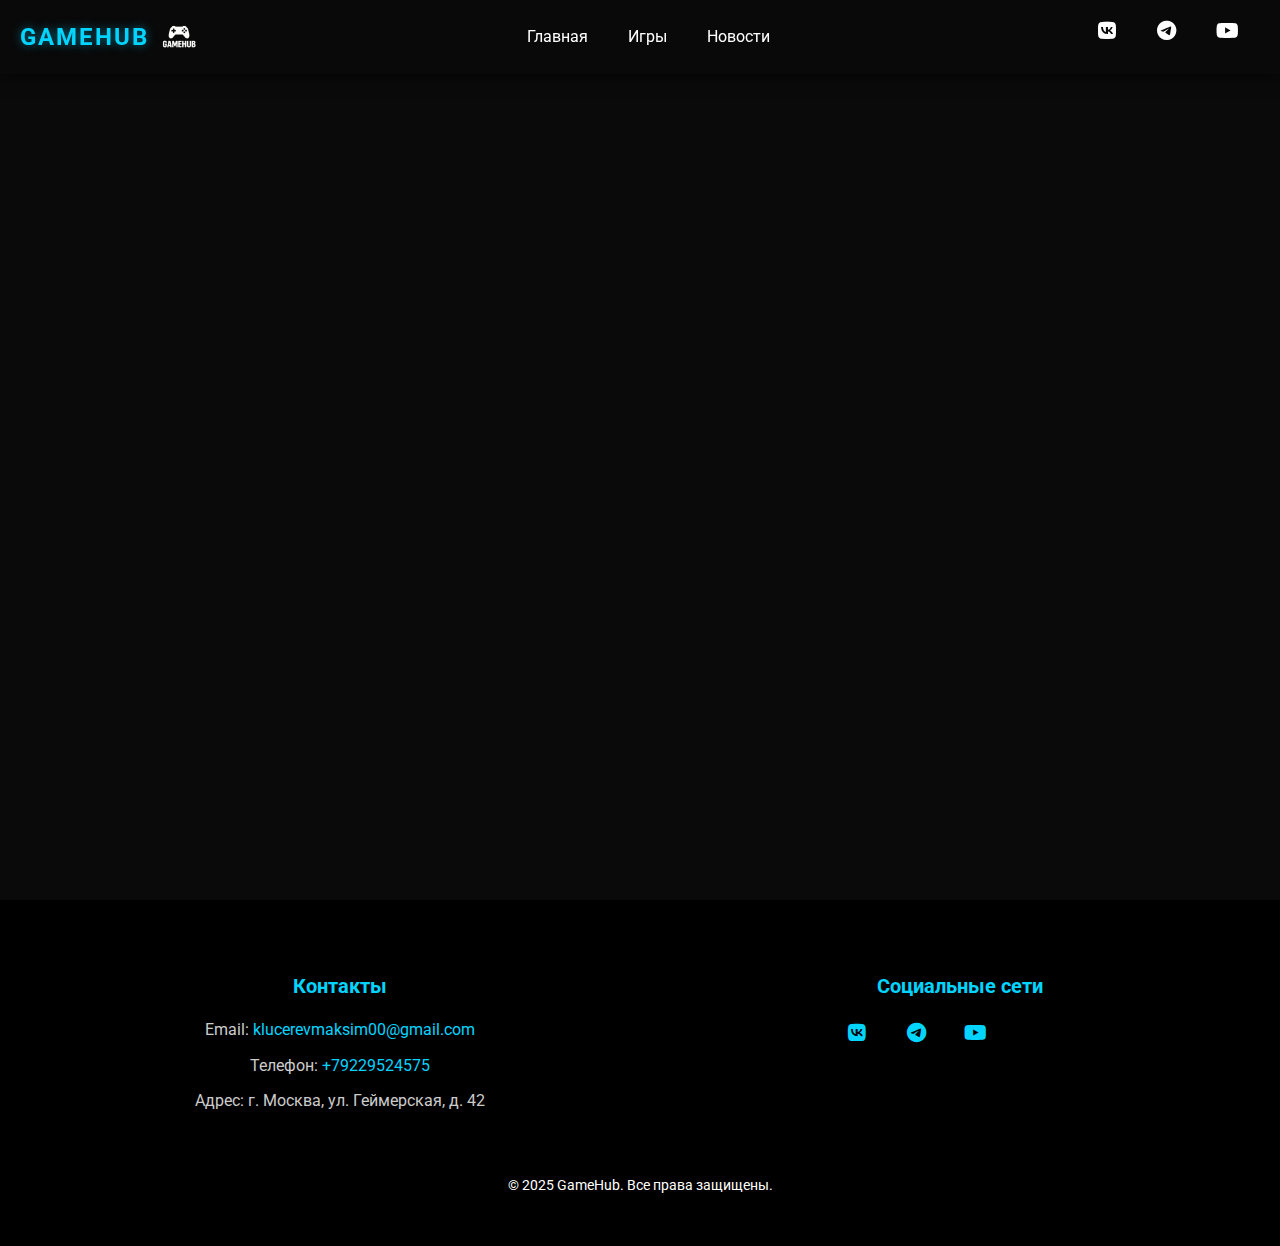
<file: news.html>
<!DOCTYPE html>
<html lang="ru">
<head>
    <meta charset="UTF-8">
    <meta name="viewport" content="width=device-width, initial-scale=1.0">
    <title>GameZone - Новости</title>
    <link rel="stylesheet" href="css/styles.css">
    <link href="https://fonts.googleapis.com/css2?family=Roboto:wght@400;700&display=swap" rel="stylesheet">
</head>
<body>
    <header>
        <div class="container">
            <div class="logo-container">
                <span class="logo-text">GameHub</span>
                <img class="logo-img" src="logo/1b42604a-5cae-4c57-a138-0c3ff88602f0.png" alt="GameHub Logo">
            </div>
            <nav>
                <ul class="nav-links">
                    <li><a href="index.html">Главная</a></li>
                    <li><a href="games.html">Игры</a></li>
                    <li><a href="news.html">Новости</a></li>
                    
                </ul>
            </nav>
            <div class="social-links">
                <link rel="stylesheet" href="https://cdnjs.cloudflare.com/ajax/libs/font-awesome/6.4.0/css/all.min.css">

                <div class="social-links">
                    <a href="https://vk.com/mklyucherev" class="social-icon" target="_blank"><i class="fab fa-vk"></i></a>
                    <a href="https://t.me/destroer1" class="social-icon" target="_blank"><i class="fab fa-telegram"></i></a>
                    <a href="https://www.youtube.com/@gretskiyoleg" class="social-icon" target="_blank"><i class="fab fa-youtube"></i></a>
                </div>
            </div>
    </header>

    <section class="news-section">
        <div class="container">
            <h2>Новости игровой индустрии</h2>
            <div class="news-grid">
                <div class="news-card">
                    <h3>Shenmue</h3>
                    <p>Shenmue признана самой влиятельной игрой всех времён</p>
                    <span class="date">06.04.2025</span>
                </div>
                <div class="news-card">
                    <h3>Inzoi</h3>
                    <p>Inzoi достигла 1 миллиона продаж</p>
                    <span class="date">05.04.2025</span>
                </div>
                <div class="news-card">
                    <h3>Новая игра от Blizzard</h3>
                    <p>Blizzard анонсировала новую игру в жанре RPG</p>
                    <span class="date">04.04.2025</span>
                </div>
                <div class="news-card">
                    <h3>Обновление для Cyberpunk 2077</h3>
                    <p>CD Projekt Red выпустила крупное обновление для Cyberpunk 2077</p>
                    <span class="date">03.04.2025</span>
                </div>
                <div class="news-card">
                    <h3>GTA 6</h3>
                    <p>Rockstar Games официально подтвердила дату выхода – 18 ноября 2025 года (на PS5 и Xbox Series X|S, версия для ПК позже). Утечки геймплея вызвали ажиотаж.</p>
                    <span class="date">05.04.2025</span>
                </div>
                <div class="news-card">
                    <h3>Counter-Strike 2</h3>
                    <p>Valve анонсировала крупное обновление с новыми картами и античитом.</p>
                    <span class="date">05.04.2025</span>
                </div>
            </div>
        </div>
    </section>

    <footer>
        <div class="container">
            <div class="footer-content">
                <div class="footer-section">
                    <h3>Контакты</h3>
                    <p>Email: <a href="mailto:klucerevmaksim00@gmail.com">klucerevmaksim00@gmail.com</a></p>
                    <p>Телефон: <a href="tel:+79229524575">+79229524575</a></p>
                    <p>Адрес: г. Москва, ул. Геймерская, д. 42</p>
                </div>
                <div class="footer-section">
                    <h3>Социальные сети</h3>
                    <div class="social-links">
                        <a href="https://vk.com/mklyucherev" class="social-icon" target="_blank"><i class="fab fa-vk"></i></a>
                        <a href="https://t.me/destroer1" class="social-icon" target="_blank"><i class="fab fa-telegram"></i></a>
                        <a href="https://www.youtube.com/@gretskiyoleg" class="social-icon" target="_blank"><i class="fab fa-youtube"></i></a>
                    </div>
                </div>
            </div>
            <p>© 2025 GameHub. Все права защищены.</p>
        </div>
    </footer>

    <button class="scroll-top" onclick="scrollToTop()">↑</button>
    <header>
    <div class="container">
        <div class="logo-container" onclick="window.location.href='index.html'">
            <span class="logo-text">GameHub</span>
            <img class="logo-img" src="logo/1b42604a-5cae-4c57-a138-0c3ff88602f0.png" alt="GameHub Logo">
        </div>
        
        <button class="menu-toggle" aria-label="Toggle menu">
            <span></span>
            <span></span>
            <span></span>
        </button>
        
        <nav>
            <ul class="nav-links">
                <li><a href="index.html">Главная</a></li>
                <li><a href="games.html">Игры</a></li>
                <li><a href="news.html">Новости</a></li>
            </ul>
        </nav>
        
        <div class="social-links">
            <a href="https://vk.com/mklyucherev" class="social-icon" target="_blank"><i class="fab fa-vk"></i></a>
            <a href="https://t.me/destroer1" class="social-icon" target="_blank"><i class="fab fa-telegram"></i></a>
            <a href="https://www.youtube.com/@gretskiyoleg" class="social-icon" target="_blank"><i class="fab fa-youtube"></i></a>
        </div>
    </div>
</header>

    <script src="js/script.js"></script>
</body>
</html>
</file>
<file: css/styles.css>
* {
    margin: 0;
    padding: 0;
    box-sizing: border-box;
    font-family: 'Roboto', sans-serif;
}

body {
    background: #0a0a0a;
    color: #fff;
    line-height: 1.6;
    overflow-x: hidden;
}

.container {
    max-width: 1300px;
    margin: 0 auto;
    padding: 0 20px;
}

/* Header Mobile Styles */
header {
    position: fixed;
    width: 100%;
    background: rgba(10, 10, 10, 0.95);
    padding: 15px 0;
    z-index: 1000;
    box-shadow: 0 2px 15px rgba(0, 0, 0, 0.7);
    transition: background 0.3s;
}

header.scrolled {
    background: rgba(10, 10, 10, 1);
}

header .container {
    display: flex;
    justify-content: space-between;
    align-items: center;
    flex-wrap: wrap;
}

.logo-container {
    display: flex;
    align-items: center;
    gap: 10px;
    cursor: pointer;
    text-decoration: none;
}

.logo-text {
    font-size: 24px;
    font-weight: 700;
    color: #00d4ff; 
    text-transform: uppercase;
    letter-spacing: 2px;
    text-shadow: 0 0 10px rgba(0, 212, 255, 0.5);
}

.logo-img {
    height: 40px; 
}

/* Mobile Menu */
.menu-toggle {
    display: none;
    flex-direction: column;
    justify-content: space-around;
    width: 30px;
    height: 25px;
    background: transparent;
    border: none;
    cursor: pointer;
    padding: 0;
}

.menu-toggle span {
    width: 100%;
    height: 3px;
    background-color: #fff;
    border-radius: 5px;
    transition: all 0.3s;
}

.nav-links {
    display: flex;
    list-style: none;
}

.nav-links li {
    margin: 0 20px;
    position: relative;
}

.nav-links a {
    color: #fff;
    text-decoration: none;
    font-size: 16px;
    transition: color 0.3s;
    position: relative;
    padding: 10px 0;
}

.nav-links a::after {
    content: '';
    position: absolute;
    width: 0;
    height: 2px;
    background: #00d4ff;
    bottom: -5px;
    left: 0;
    transition: width 0.3s;
}

.nav-links a:hover::after {
    width: 100%;
}

.nav-links a:hover {
    color: #00d4ff;
}

.social-links {
    display: flex;
    gap: 15px;
}

.social-icon {
    font-size: 20px;
    color: #fff;
    text-decoration: none;
    transition: color 0.3s, transform 0.3s;
}

.social-icon:hover {
    color: #00d4ff;
    transform: scale(1.2);
}

/* Hero Section */
.hero {
    height: 100vh;
    background: url('https://images.unsplash.com/photo-1542751371-adc38448a05e') no-repeat center/cover;
    display: flex;
    align-items: center;
    justify-content: center;
    text-align: center;
    position: relative;
    padding-top: 80px; /* Добавляем отступ сверху для фиксированного header */
}

.hero::before {
    content: '';
    position: absolute;
    top: 0;
    left: 0;
    width: 100%;
    height: 100%;
    background: rgba(0, 0, 0, 0.7);
}

.hero-content {
    position: relative;
    z-index: 1;
    opacity: 0;
    animation: fadeIn 1s forwards;
    padding: 0 20px;
    max-width: 90%;
}

.hero h1 {
    font-size: 60px;
    margin-bottom: 20px;
    text-shadow: 2px 2px 15px rgba(0, 0, 0, 0.9);
    line-height: 1.2;
}

.hero p {
    font-size: 24px;
    margin-bottom: 30px;
    line-height: 1.4;
}

.cta-button {
    padding: 15px 40px;
    background: #00d4ff;
    border: none;
    border-radius: 5px;
    font-size: 18px;
    cursor: pointer;
    transition: transform 0.3s, background 0.3s;
    color: #000;
    font-weight: bold;
}

.cta-button:hover {
    transform: scale(1.05);
    background: #00a3cc;
}

.pulse {
    animation: pulse 2s infinite;
}

/* Trending Section */
.trending {
    padding: 80px 0;
}

.trending h2 {
    font-size: 40px;
    text-align: center;
    margin-bottom: 40px;
    color: #00d4ff;
    opacity: 0;
    animation: fadeIn 1s forwards 0.5s;
    padding: 0 15px;
}

.game-grid {
    display: grid;
    grid-template-columns: repeat(auto-fit, minmax(300px, 1fr));
    gap: 30px;
}

.game-card {
    background: #1a1a1a;
    border-radius: 10px;
    overflow: hidden;
    transition: transform 0.3s, box-shadow 0.3s;
    cursor: pointer;
    opacity: 0;
    animation: fadeIn 1s forwards;
    animation-delay: calc(0.2s * var(--index));
}

.game-card:hover {
    transform: translateY(-10px) scale(1.02);
    box-shadow: 0 10px 25px rgba(0, 212, 255, 0.5);
}

.game-card img {
    width: 100%;
    height: 200px;
    object-fit: cover;
    transition: transform 0.3s;
}

.game-card:hover img {
    transform: scale(1.05);
}

.game-info {
    padding: 20px;
}

.game-info h3 {
    font-size: 22px;
    color: #00d4ff;
    margin-bottom: 10px;
    line-height: 1.3;
}

.game-info p {
    font-size: 14px;
    color: #ccc;
    line-height: 1.5;
    margin-bottom: 10px;
}

.game-info .rating {
    display: block;
    margin-top: 10px;
    color: #ffaa00;
    font-size: 16px;
}

/* Quick News */
.quick-news {
    padding: 80px 0;
    background: #141414;
}

.quick-news h2 {
    font-size: 40px;
    text-align: center;
    margin-bottom: 40px;
    color: #00d4ff;
    opacity: 0;
    animation: fadeIn 1s forwards 0.5s;
    padding: 0 15px;
}

.news-grid {
    display: grid;
    grid-template-columns: repeat(auto-fit, minmax(300px, 1fr));
    gap: 30px;
}

.news-card {
    background: #1a1a1a;
    padding: 25px;
    border-radius: 10px;
    transition: transform 0.3s, box-shadow 0.3s;
    opacity: 0;
    animation: fadeIn 1s forwards;
    animation-delay: calc(0.2s * var(--index));
}

.news-card:hover {
    transform: translateY(-5px);
    box-shadow: 0 5px 15px rgba(0, 212, 255, 0.3);
}

.news-card h3 {
    font-size: 20px;
    color: #00d4ff;
    margin-bottom: 15px;
    line-height: 1.3;
}

.news-card p {
    font-size: 16px;
    color: #fff;
    line-height: 1.5;
    margin-bottom: 15px;
}

.date {
    font-size: 14px;
    color: #888;
    margin-top: 10px;
    display: block;
}

.more-link {
    display: block;
    text-align: center;
    margin-top: 30px;
    color: #00d4ff;
    text-decoration: none;
    transition: color 0.3s;
    font-size: 18px;
    font-weight: bold;
}

.more-link:hover {
    color: #ff007a;
    transform: translateX(5px);
}

/* Games Section */
.games-section {
    padding: 100px 0 80px; /* Больше отступ сверху из-за фиксированного header */
    min-height: 100vh;
}

.games-section h2 {
    font-size: 40px;
    text-align: center;
    margin-bottom: 40px;
    color: #00d4ff;
    opacity: 0;
    animation: fadeIn 1s forwards 0.5s;
    padding: 0 15px;
}

.filter-bar {
    display: flex;
    justify-content: center;
    align-items: center;
    gap: 20px;
    margin-bottom: 30px;
    flex-wrap: wrap;
    padding: 0 15px;
}

.filter-bar input {
    padding: 12px 15px;
    width: 300px;
    max-width: 100%;
    border: none;
    border-radius: 5px;
    background: #1a1a1a;
    color: #fff;
    transition: background 0.3s;
    font-size: 16px;
}

.filter-bar input:focus {
    background: #2a2a2a;
    outline: none;
    box-shadow: 0 0 0 2px #00d4ff;
}

.filter-dropdown {
    position: relative;
}

.filter-btn {
    padding: 12px 20px;
    background: #00d4ff;
    border: none;
    border-radius: 5px;
    color: #000;
    cursor: pointer;
    transition: background 0.3s;
    font-weight: bold;
    font-size: 16px;
}

.filter-btn:hover {
    background: #ff007a;
    color: #fff;
}

.filter-options {
    display: none;
    position: absolute;
    top: 100%;
    left: 0;
    background: #1a1a1a;
    padding: 20px;
    border-radius: 5px;
    box-shadow: 0 4px 20px rgba(0, 0, 0, 0.5);
    z-index: 100;
    width: 400px;
    margin-top: 10px;
}

.filter-dropdown:hover .filter-options {
    display: block;
}

.filter-group {
    margin-bottom: 20px;
}

.filter-group h4 {
    font-size: 16px;
    color: #00d4ff;
    margin-bottom: 12px;
    font-weight: bold;
}

.filter-columns {
    display: flex;
    justify-content: space-between;
    gap: 20px;
}

.filter-columns div {
    flex: 1;
}

.filter-group label {
    display: flex;
    align-items: center;
    margin: 8px 0;
    font-size: 14px;
    color: #ccc;
    cursor: pointer;
}

.filter-group input[type="checkbox"] {
    margin-right: 10px;
    width: 18px;
    height: 18px;
    vertical-align: middle;
    cursor: pointer;
}

/* News Section */
.news-section {
    padding: 100px 0 80px;
    min-height: 100vh;
}

.news-section h2 {
    font-size: 40px;
    text-align: center;
    margin-bottom: 40px;
    color: #00d4ff;
    opacity: 0;
    animation: fadeIn 1s forwards 0.5s;
    padding: 0 15px;
}

/* Trailers Section */
.trailers-section {
    padding: 100px 0 80px;
    min-height: 100vh;
}

.trailers-section h2 {
    font-size: 40px;
    text-align: center;
    margin-bottom: 40px;
    color: #00d4ff;
    opacity: 0;
    animation: fadeIn 1s forwards 0.5s;
    padding: 0 15px;
}

.trailer-grid {
    display: grid;
    grid-template-columns: repeat(auto-fit, minmax(300px, 1fr));
    gap: 30px;
}

.trailer-card {
    background: #1a1a1a;
    padding: 25px;
    border-radius: 10px;
    transition: transform 0.3s, box-shadow 0.3s;
    opacity: 0;
    animation: fadeIn 1s forwards;
    animation-delay: calc(0.2s * var(--index));
}

.trailer-card:hover {
    transform: translateY(-5px);
    box-shadow: 0 5px 15px rgba(0, 212, 255, 0.3);
}

.trailer-card h3 {
    font-size: 20px;
    color: #00d4ff;
    margin-bottom: 15px;
    line-height: 1.3;
}

.trailer-card iframe {
    border-radius: 5px;
    margin-bottom: 15px;
    width: 100%;
    height: 200px;
}

.trailer-card p {
    font-size: 14px;
    color: #ccc;
    line-height: 1.5;
}

/* Footer */
footer {
    padding: 50px 0;
    background: #000;
    text-align: center;
    font-size: 14px;
}

.footer-content {
    display: flex;
    justify-content: space-around;
    flex-wrap: wrap;
    margin-bottom: 30px;
}

.footer-section {
    margin: 20px;
    min-width: 250px;
}

.footer-section h3 {
    font-size: 20px;
    color: #00d4ff;
    margin-bottom: 15px;
    font-weight: bold;
}

.footer-section p {
    font-size: 16px;
    color: #ccc;
    line-height: 1.6;
    margin-bottom: 10px;
}

.footer-section a {
    color: #00d4ff;
    text-decoration: none;
    transition: color 0.3s;
}

.footer-section a:hover {
    color: #ff007a;
}

/* Scroll Top Button */
.scroll-top {
    position: fixed;
    bottom: 20px;
    right: 20px;
    background: #00d4ff;
    color: #fff;
    border: none;
    border-radius: 50%;
    width: 50px;
    height: 50px;
    font-size: 24px;
    cursor: pointer;
    display: none;
    transition: background 0.3s, transform 0.3s;
    z-index: 1000;
}

.scroll-top:hover {
    background: #ff007a;
    transform: scale(1.1);
}

/* Animations */
@keyframes fadeIn {
    from {
        opacity: 0;
        transform: translateY(20px);
    }
    to {
        opacity: 1;
        transform: translateY(0);
    }
}

@keyframes pulse {
    0% {
        transform: scale(1);
        box-shadow: 0 0 0 0 rgba(0, 212, 255, 0.7);
    }
    70% {
        transform: scale(1.05);
        box-shadow: 0 0 0 10px rgba(0, 212, 255, 0);
    }
    100% {
        transform: scale(1);
        box-shadow: 0 0 0 0 rgba(0, 212, 255, 0);
    }
}

/* ========== MOBILE RESPONSIVE STYLES ========== */
@media (max-width: 1200px) {
    .container {
        padding: 0 15px;
    }
    
    .hero h1 {
        font-size: 50px;
    }
    
    .hero p {
        font-size: 20px;
    }
}

@media (max-width: 992px) {
    .hero h1 {
        font-size: 40px;
    }
    
    .hero p {
        font-size: 18px;
    }
    
    .trending h2,
    .quick-news h2,
    .games-section h2,
    .news-section h2,
    .trailers-section h2 {
        font-size: 32px;
    }
    
    .filter-options {
        width: 350px;
    }
}

@media (max-width: 768px) {
    /* Header Mobile Styles */
    .menu-toggle {
        display: flex;
    }
    
    .nav-links {
        position: fixed;
        top: 70px;
        left: -100%;
        width: 100%;
        height: calc(100vh - 70px);
        background: rgba(10, 10, 10, 0.98);
        flex-direction: column;
        justify-content: flex-start;
        align-items: center;
        padding-top: 50px;
        transition: left 0.3s ease;
        z-index: 999;
    }
    
    .nav-links.active {
        left: 0;
    }
    
    .nav-links li {
        margin: 20px 0;
    }
    
    .nav-links a {
        font-size: 18px;
        padding: 15px 0;
    }
    
    .social-links {
        margin-left: auto;
        margin-right: 15px;
    }
    
    /* Hero Section */
    .hero {
        padding-top: 70px;
    }
    
    .hero h1 {
        font-size: 32px;
    }
    
    .hero p {
        font-size: 16px;
    }
    
    .cta-button {
        padding: 12px 30px;
        font-size: 16px;
    }
    
    /* Sections */
    .trending,
    .quick-news,
    .games-section,
    .news-section,
    .trailers-section {
     padding: 60px 0;
    }
    
    .games-section,
    .news-section,
    .trailers-section {
        padding: 80px 0 60px;
    }
    
    .trending h2,
    .quick-news h2,
    .games-section h2,
    .news-section h2,
    .trailers-section h2 {
        font-size: 28px;
        margin-bottom: 30px;
    }
    
    /* Game Grid */
    .game-grid {
        grid-template-columns: repeat(auto-fit, minmax(280px, 1fr));
        gap: 20px;
    }
    
    .game-info {
        padding: 15px;
    }
    
    .game-info h3 {
        font-size: 20px;
    }
    
    /* Filter Bar */
    .filter-bar {
        flex-direction: column;
        gap: 15px;
    }
    
    .filter-bar input {
        width: 100%;
        font-size: 14px;
    }
    
    .filter-options {
        width: 300px;
        left: 50%;
        transform: translateX(-50%);
    }
    
    .filter-columns {
        flex-direction: column;
        gap: 10px;
    }
    
    /* Footer */
    .footer-content {
        flex-direction: column;
        align-items: center;
        text-align: center;
    }
    
    .footer-section {
        margin: 15px 0;
    }
    
    .footer-section h3 {
        font-size: 18px;
    }
}

@media (max-width: 576px) {
    /* Header */
    .logo-text {
        font-size: 20px;
    }
    
    .logo-img {
        height: 35px;
    }
    
    /* Hero Section */
    .hero h1 {
        font-size: 28px;
    }
    
    .hero p {
        font-size: 14px;
    }
    
    .cta-button {
        padding: 10px 25px;
        font-size: 14px;
    }
    
    /* Sections */
    .trending h2,
    .quick-news h2,
    .games-section h2,
    .news-section h2,
    .trailers-section h2 {
        font-size: 24px;
    }
    
    /* Game Grid */
    .game-grid {
        grid-template-columns: 1fr;
        gap: 15px;
    }
    
    .game-card img {
        height: 180px;
    }
    
    .game-info h3 {
        font-size: 18px;
    }
    
    .game-info p {
        font-size: 13px;
    }
    
    /* News Grid */
    .news-grid {
        grid-template-columns: 1fr;
        gap: 15px;
    }
    
    .news-card {
        padding: 20px;
    }
    
    /* Filter Options */
    .filter-options {
        width: 280px;
        padding: 15px;
    }
    
    /* Footer */
    .footer-section h3 {
        font-size: 16px;
    }
    
    .footer-section p {
        font-size: 13px;
    }
    
    .scroll-top {
        width: 45px;
        height: 45px;
        font-size: 20px;
        bottom: 15px;
        right: 15px;
    }
}

@media (max-width: 400px) {
    .hero h1 {
        font-size: 24px;
    }
    
    .logo-text {
        font-size: 18px;
    }
    
    .filter-options {
        width: 250px;
    }
    
    .trailer-card iframe {
        height: 180px;
    }
    
    .hero-content {
        max-width: 95%;
    }
}

/* Mobile Menu Animation */
.menu-toggle.active span:nth-child(1) {
    transform: rotate(45deg) translate(5px, 5px);
}

.menu-toggle.active span:nth-child(2) {
    opacity: 0;
}

.menu-toggle.active span:nth-child(3) {
    transform: rotate(-45deg) translate(7px, -6px);
}

/* Prevent horizontal scroll on mobile */
html, body {
    max-width: 100%;
    overflow-x: hidden;
}

/* Improve touch targets for mobile */
button, 
a, 
input, 
label {
    min-height: 44px;
    min-width: 44px;
}

/* Smooth scrolling for mobile */
html {
    scroll-behavior: smooth;
}

/* Always show navigation on desktop */
@media (min-width: 769px) {
    .nav-links {
        display: flex !important;
    }
    
    .menu-toggle {
        display: none !important;
    }
}
</file>
